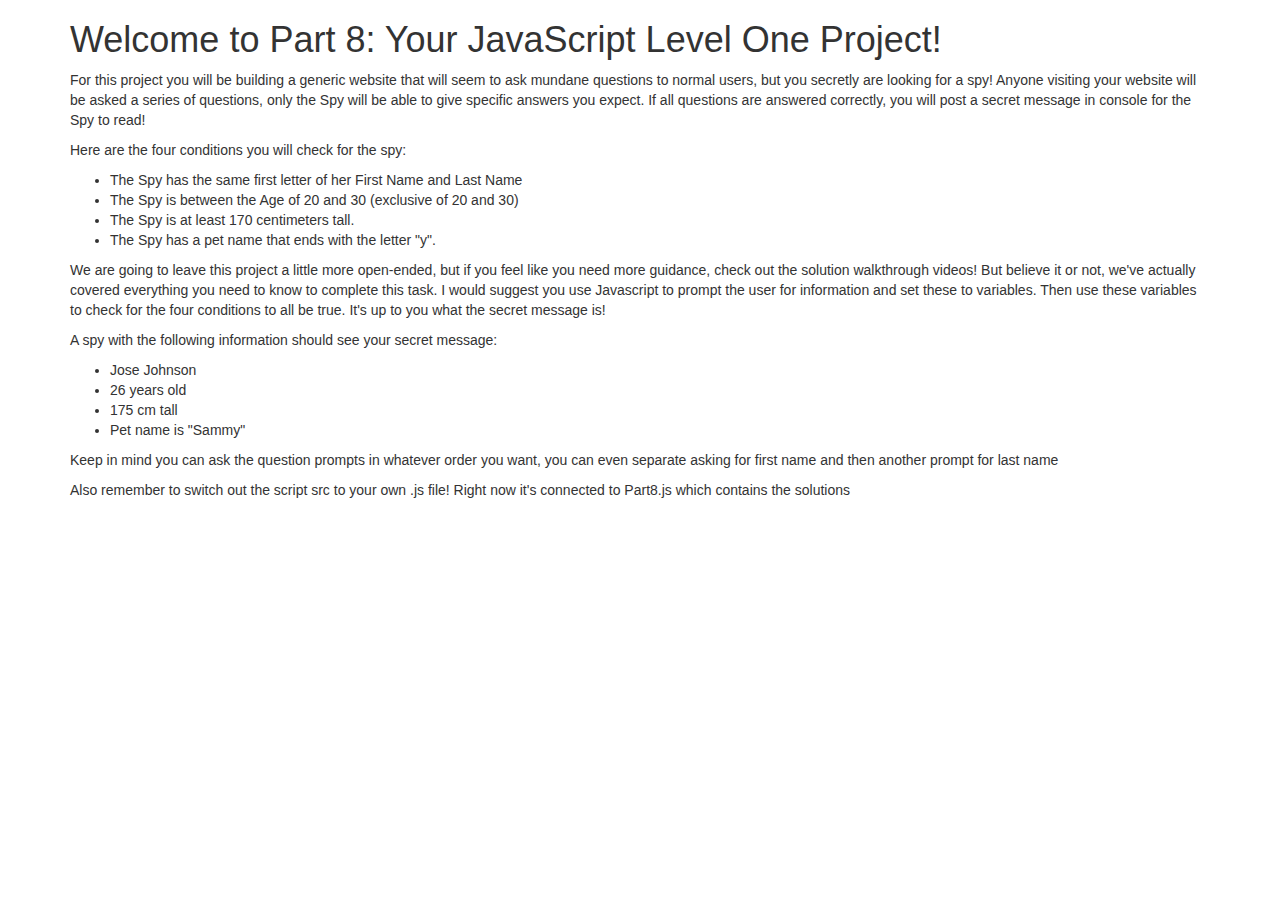
<file: level1project/Part9_JS_Project.html>
<!DOCTYPE html>
<html>
  <head>
    <meta charset="utf-8">
    <title>Javascript Level One Project</title>
    <!-- Latest compiled and minified CSS -->
    <link rel="stylesheet" href="https://maxcdn.bootstrapcdn.com/bootstrap/3.3.7/css/bootstrap.min.css" integrity="sha384-BVYiiSIFeK1dGmJRAkycuHAHRg32OmUcww7on3RYdg4Va+PmSTsz/K68vbdEjh4u" crossorigin="anonymous">

  </head>


  <div class="container">


  <body>
    <h1>Welcome to Part 8: Your JavaScript Level One Project!</h1>
    <p>For this project you will be building a generic website that will seem to
      ask mundane questions to normal users, but you secretly are looking for
      a spy! Anyone visiting your website will be asked a series of questions,
      only the Spy will be able to give specific answers you expect. If all
      questions are answered correctly, you will post a secret message in console
      for the Spy to read!
   </p>

   <p>Here are the four conditions you will check for the spy:</p>
   <ul>
     <li>The Spy has the same first letter of her First Name and Last Name</li>
     <li>The Spy is between the Age of 20 and 30 (exclusive of 20 and 30)</li>
     <li>The Spy is at least 170 centimeters tall.</li>
     <li>The Spy has a pet name that ends with the letter "y".</li>
   </ul>

   <p>We are going to leave this project a little more open-ended, but if you
   feel like you need more guidance, check out the solution walkthrough videos!
   But believe it or not, we've actually covered everything you need to know to
   complete this task. I would suggest you use Javascript to prompt the user for
   information and set these to variables. Then use these variables to check for
   the four conditions to all be true. It's up to you what the secret message is!
 </p>

  <p>A spy with the following information should see your secret message:</p>
  <ul>
    <li>Jose Johnson</li>
    <li>26 years old</li>
    <li>175 cm tall</li>
    <li>Pet name is "Sammy"</li>
  </ul>
  <p>Keep in mind you can ask the question prompts in whatever order you want,
  you can even separate asking for first name and then another prompt for last name</p>
  <p>Also remember to switch out the script src to your own .js file!
  Right now it's connected to Part8.js which contains the solutions</p>

  </div>
  <script src="app.js"></script>
  </body>
</html>
</file>
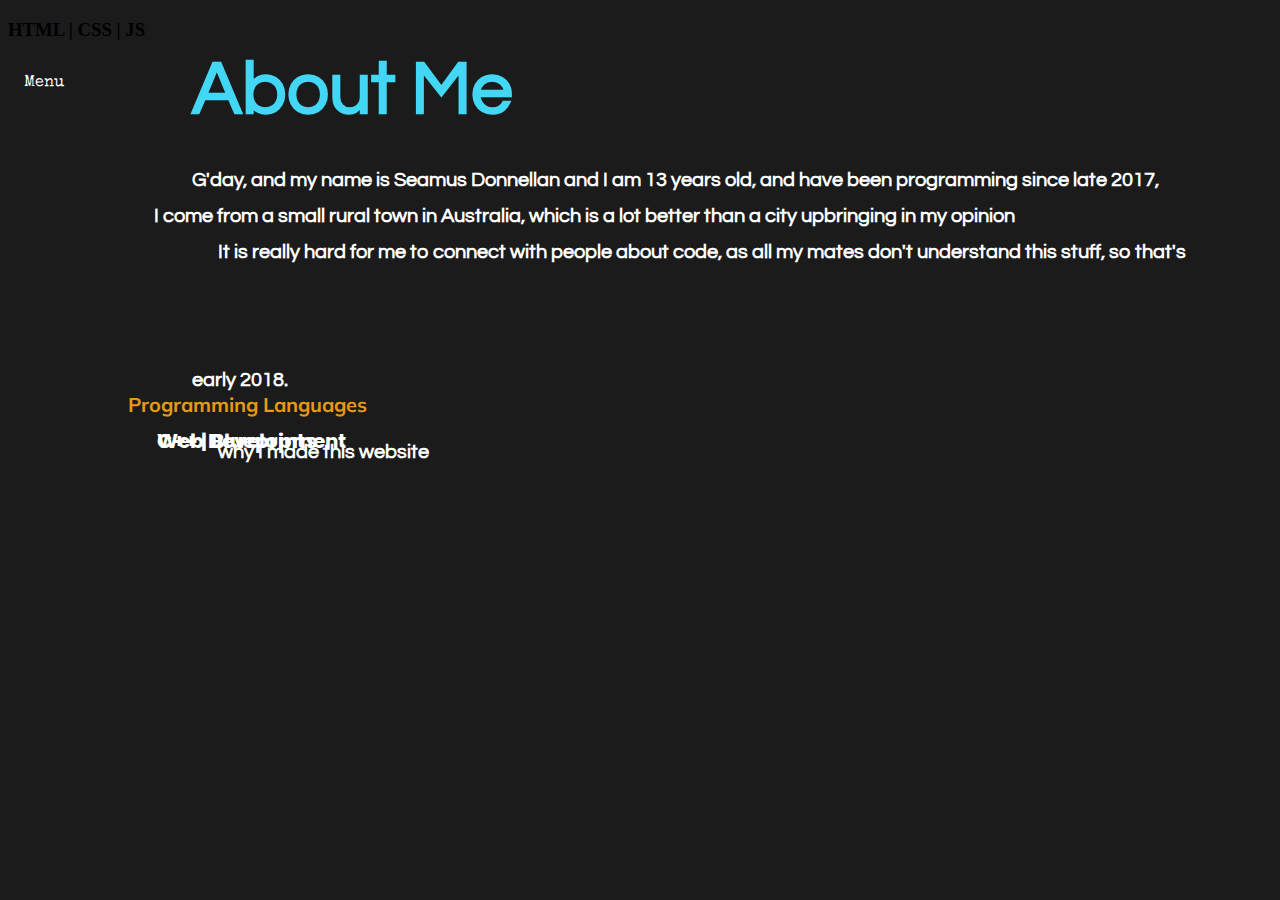
<file: DonnellanDesgins/DonnellanDesgins/about.htm>
<!DOCTYPE html>
<head>
    <title>About Me - Donnellan Designs</title>
    <link rel="stylesheet" href="about.css">
    <link href="https://fonts.googleapis.com/css?family=Inconsolata|Montserrat|Raleway|Special+Elite|Staatliches|Varela|Libre+Franklin|Questrial|Poppins|Muli" rel="stylesheet">
</head>
<body>
    
    <h1 id="about">About Me</h1>

    <h3 id="me">G'day, and my name is Seamus Donnellan and I am 13 years old, and have been programming since late 2017, early 2018.</h3>
    <h3 id="aus">I come from a small rural town in Australia, which is a lot better than a city upbringing in my opinion</h3>
    <h3 id="code">It is really hard for me to connect with people about code, as all my mates don't understand this stuff, so that's why I made this website</h3>
    <h3 id="pro">Programming Languages</h3>
    <h3 id="c">C++  |  Blueprints</h3>
    <h3 id="web">Web Development</h3>
    <h3 id="htm">HTML  |  CSS  |  JS</h3>

    <style>
 
        .dropbtn {
            background-color:#1b1b1b;
            color: white;
            padding: 16px;
            font-size: 16px;
            border: none;
            font-family: 'Special Elite', cursive;
        }
         
        .dropdown {
            position: relative;
            display: inline-block;
        }
         
        .dropdown-content {
            display: none;
            position: absolute;
            background-color: lightgrey;
            min-width: 200px;
            z-index: 1;
            font-family: 'Staatliches', cursive;
        }
         
        .dropdown-content a {
            color: black;
            padding: 12px 16px;
            text-decoration: none;
            display: block;
        }

         
        .dropdown-content a:hover {background-color: white;}
        .dropdown:hover .dropdown-content {display: block;}
        .dropdown:hover .dropbtn {background-color: grey;}  
         
        </style>
        </head>
         
        <div class="dropdown">
        <button class="dropbtn">Menu</button>
        <div class="dropdown-content">
         
            <a href="index.html">Home</a>
        <a href="http://www.fiverr.com/donnellan0007" target="_blank" >Fiverr</a>
        <a href="https://www.youtube.com">Portfolio of Work</a>
        <a href="https://www.youtube.com">News</a>
        <a href="upload.htm">Upload</a>
         
        
        </div>
        </div>

    





</body>
</file>
<file: DonnellanDesgins/DonnellanDesgins/about.css>
body {
    background-color: #1b1b1b

}
::selection {
    background: #af1a1a; /* WebKit/Blink Browsers */
  }
  ::-moz-selection {
    background: #af1a1a]; /* Gecko Browsers */
  }
#about {

    font-family: 'Questrial', sans-serif;
    left 0;
    color: #42d7f4;
    line-height: 200px;
    margin: auto;
    margin-top: -100px;
    position: absolute;
    top: 10%;
    width: 50%;
    left: 15%;
    font-size: 75px;
}

#me {

    font-family: 'Questrial', sans-serif;
    left 0;
    color: white;
    line-height: 200px;
    margin: auto;
    margin-top: -100px;
    position: absolute;
    top: 20%;
    width: 76%;
    left: 15%;
    font-size: 20px;
}
#aus {

    font-family: 'Questrial', sans-serif;
    left 0;
    color: white;
    line-height: 200px;
    margin: auto;
    margin-top: -100px;
    position: absolute;
    top: 24%;
    width: 76%;
    left: 12%;
    font-size: 20px;
}
#code {

    font-family: 'Questrial', sans-serif;
    left 0;
    color: white;
    line-height: 200px;
    margin: auto;
    margin-top: -100px;
    position: absolute;
    top: 28%;
    width: 76%;
    left: 17%;
    font-size: 20px;
}
#pro {

    font-family: 'Muli', sans-serif;
    left 0;
    color: #e59a10;
    line-height: 200px;
    margin: auto;
    margin-top: -100px;
    position: absolute;
    top: 45%;
    width: 76%;
    left: 10%;
    font-size: 20px;
}
#c {

    font-family: 'Poppins', sans-serif;
    left 0;
    color: white;
    line-height: 200px;
    margin: auto;
    margin-top: -100px;
    position: absolute;
    top: 49%;
    width: 76%;
    left: 12.3%;
    font-size: 20px;
}
#web {

    font-family: 'Poppins', sans-serif;
    left 0;
    color: white;
    line-height: 200px;
    margin: auto;
    margin-top: -100px;
    position: absolute;
    top: 49%;
    width: 76%;
    left: 12.3%;
    font-size: 20px;
}
</file>
